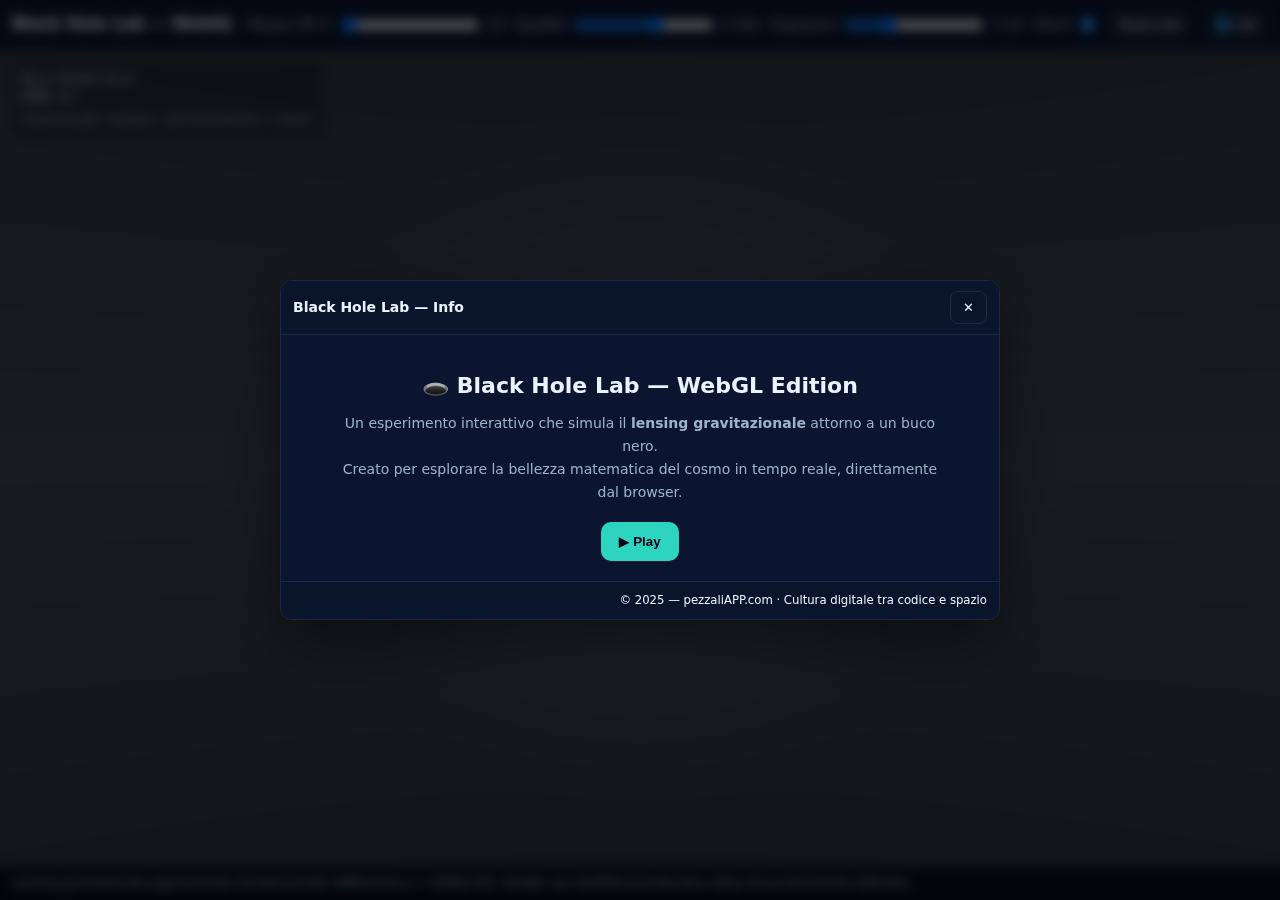
<file: index.html>
<!doctype html>
<html lang="it">
<head>
  <meta charset="utf-8" />
  <meta name="viewport" content="width=device-width,initial-scale=1,viewport-fit=cover" />
  <title>Black Hole Lab — WebGL (PWA)</title>
  <meta name="theme-color" content="#070b18">
  <meta name="description" content="Simulatore visuale di buco nero con lensing gravitazionale semplificato in WebGL.">
  <link rel="manifest" href="manifest.webmanifest">
  <link rel="icon" href="icon-192.png" sizes="192x192">
  <link rel="apple-touch-icon" href="icon-192.png">
  <link rel="stylesheet" href="styles.css">
</head>
<body>
  <header>
    <h1>Black Hole Lab — WebGL</h1>
    <div class="controls">
      <label>Massa (M☉)
        <input id="mass" type="range" min="1" max="1000" step="1" value="20">
        <span id="massVal">20</span>
      </label>
      <label>Qualità
        <input id="quality" type="range" min="0.25" max="1.5" step="0.05" value="1.0">
        <span id="qualityVal">1.00x</span>
      </label>
      <label>Exposure
        <input id="exposure" type="range" min="0.5" max="2.5" step="0.05" value="1.1">
        <span id="exposureVal">1.10</span>
      </label>
      <label>Disco
        <input id="disk" type="checkbox" checked>
      </label>
      <button id="resetCam" title="Reimposta camera">Reset cam</button>
      <button id="infoBtn" title="Informazioni / README">📘 Info</button>
      <button id="install" hidden>Installa</button>
    </div>
  </header>

  <main>
    <canvas id="gl"></canvas>
    <div id="hud">
      <div><b>R_s</b>: <span id="rsText">—</span></div>
      <div><b>FPS</b>: <span id="fps">—</span></div>
      <div class="hint">Trascina per ruotare · pinch/rotellina = zoom</div>
    </div>
  </main>

  <!-- Intro overlay (splash) -->
  <div id="introOverlay" class="show" aria-hidden="false">
    <div class="panel intro" role="dialog" aria-modal="true" aria-label="Intro Black Hole Lab">
      <div class="panel-head">
        <strong>Black Hole Lab — Info</strong>
        <button id="introClose" class="ghost" title="Chiudi">✕</button>
      </div>
      <div class="intro-body">
        <h2>🕳️ Black Hole Lab — WebGL Edition</h2>
        <p>Un esperimento interattivo che simula il <b>lensing gravitazionale</b> attorno a un buco nero.<br>
        Creato per esplorare la bellezza matematica del cosmo in tempo reale, direttamente dal browser.</p>
        <button class="primary" id="introPlay">▶ Play</button>
      </div>
      <div class="panel-foot">
        <small>© 2025 — pezzaliAPP.com · Cultura digitale tra codice e spazio</small>
      </div>
    </div>
  </div>

  <!-- Overlay README (solo info, nessun Play) -->
  <div id="infoOverlay" aria-hidden="true">
    <div class="panel" role="dialog" aria-modal="true" aria-label="Informazioni e README">
      <div class="panel-head">
        <strong>Black Hole Lab — Info</strong>
        <button id="infoClose" class="ghost" title="Chiudi">✕</button>
      </div>
      <iframe src="readme.html" title="README"></iframe>
    </div>
  </div>

  <footer>
    Lensing gravitazionale approssimato (Schwarzschild, deflessione α ≈ 4GM/(c²b)). Shader con starfield procedurale e disco di accrescimento stilizzato.
  </footer>

  <script src="app.js"></script>
</body>
</html>
</file>
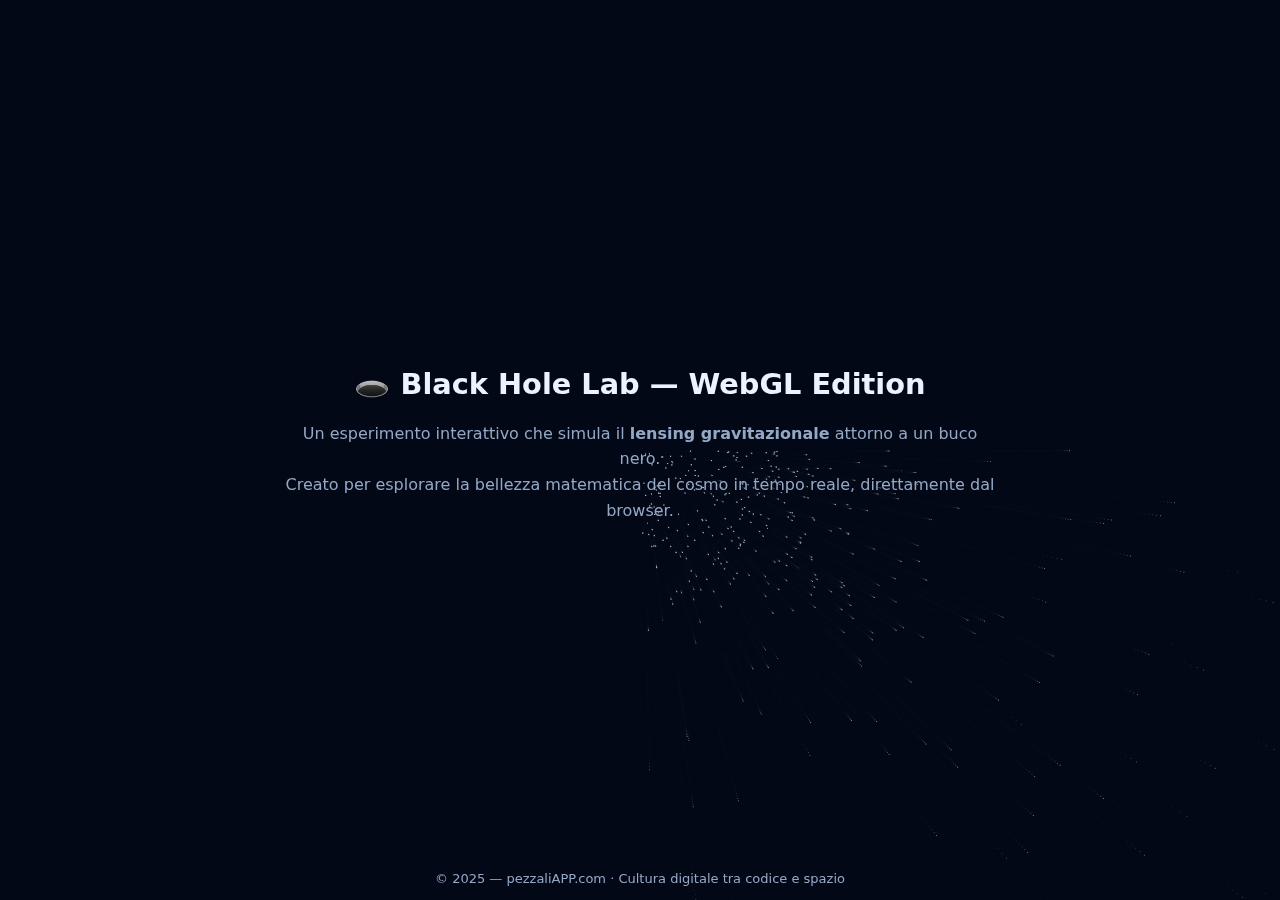
<file: readme.html>
<!DOCTYPE html>
<html lang="it">
<head>
<meta charset="UTF-8">
<meta name="viewport" content="width=device-width,initial-scale=1">
<title>Black Hole Lab — WebGL Edition</title>
<style>
:root{--bg:#060b18; --text:#eaf3ff; --muted:#94a8c6;}
*{box-sizing:border-box;margin:0;padding:0}
body{height:100vh;display:flex;flex-direction:column;align-items:center;justify-content:center;font-family:system-ui,-apple-system,Segoe UI,Roboto,Arial;color:var(--text);background:radial-gradient(1000px 600px at 50% -10%,#101a35,var(--bg));text-align:center;padding:20px;}
h1{font-size:1.8rem;margin-bottom:10px;}
p{max-width:720px;margin:10px auto;color:var(--muted);line-height:1.6;}
footer{position:absolute;bottom:14px;font-size:13px;color:var(--muted);}
canvas{position:fixed;inset:0;z-index:-1;}
</style>
</head>
<body>
<canvas id="bg"></canvas>

<h1>🕳️ Black Hole Lab — WebGL Edition</h1>
<p>
Un esperimento interattivo che simula il <b>lensing gravitazionale</b> attorno a un buco nero.<br>
Creato per esplorare la bellezza matematica del cosmo in tempo reale, direttamente dal browser.
</p>

<footer>© 2025 — pezzaliAPP.com · Cultura digitale tra codice e spazio</footer>

<script>
const c=document.getElementById('bg'),x=c.getContext('2d');
function resize(){c.width=innerWidth;c.height=innerHeight;}
window.addEventListener('resize',resize);resize();
let stars=[...Array(400)].map(()=>({x:Math.random()*c.width,y:Math.random()*c.height,z:Math.random()*c.width}));
function loop(){
  x.fillStyle='rgba(6,11,24,0.4)';x.fillRect(0,0,c.width,c.height);
  for(let s of stars){
    s.z-=2;if(s.z<=0){s.z=c.width;s.x=Math.random()*c.width;s.y=Math.random()*c.height;}
    let k=128/s.z;
    let px=s.x*k+c.width/2,py=s.y*k+c.height/2;
    if(px>=0&&px<=c.width&&py>=0&&py<=c.height){
      let size=(1-k*0.5);
      x.fillStyle='rgba(220,230,255,0.8)';
      x.fillRect(px,py,size,size);
    }
  }
  requestAnimationFrame(loop);
}
loop();
</script>
</body>
</html>
</file>
<file: styles.css>
:root{
  --bg:#070b18; --panel:#0e1a33; --ink:#eaf3ff; --muted:#9db3cc; --line:#1b2946; --cta:#2dd4bf;
}
*{box-sizing:border-box}
html,body{height:100%; margin:0; font:14px/1.4 system-ui,-apple-system,Segoe UI,Roboto,Arial}
body{display:flex; flex-direction:column; background:radial-gradient(1200px 600px at 50% -20%,#0c1530,var(--bg)); color:var(--ink)}
header{display:flex; align-items:center; justify-content:space-between; gap:10px; padding:10px 12px; border-bottom:1px solid var(--line); background:#0a142acc; backdrop-filter:blur(6px)}
header h1{margin:0; font-size:16px}
.controls{display:flex; flex-wrap:wrap; gap:10px; align-items:center}
.controls label{display:flex; gap:6px; align-items:center; color:var(--muted)}
.controls input[type="range"]{width:140px}
button{background:var(--panel); border:1px solid #1c2a4b; color:var(--ink); padding:6px 10px; border-radius:6px; cursor:pointer}
button:hover{opacity:.9}
main{position:relative; flex:1}
canvas{display:block; width:100%; height:100%}
#hud{position:absolute; left:12px; top:12px; background:#00000033; padding:8px 10px; border-radius:8px; color:var(--muted); font-size:13px}
#hud .hint{opacity:.75; margin-top:4px}
footer{border-top:1px solid var(--line); color:var(--muted); padding:8px 12px; font-size:12px}

/* ===== Overlays ===== */
#introOverlay, #infoOverlay{
  position:fixed; inset:0; display:none; align-items:center; justify-content:center;
  background:rgba(0,0,0,.55); backdrop-filter: blur(6px);
  z-index: 50; padding:16px;
}
#introOverlay.show, #infoOverlay.show{ display:flex; animation: fadeIn .12s ease-out; }
@keyframes fadeIn{ from{opacity:0} to{opacity:1} }

.panel{
  width:min(960px, 96vw); background:#0c1530; color:var(--ink); border:1px solid var(--line);
  border-radius:12px; box-shadow:0 20px 60px rgba(0,0,0,.45);
  display:flex; flex-direction:column; overflow:hidden;
}
.panel .panel-head{
  display:flex; align-items:center; justify-content:space-between;
  padding:10px 12px; background:#0a142a; border-bottom:1px solid var(--line);
}
.panel .panel-foot{
  display:flex; gap:8px; justify-content:flex-end; align-items:center;
  padding:10px 12px; background:#0a142a; border-top:1px solid var(--line);
}
#infoOverlay .panel{ height:min(80vh, 880px); }
#infoOverlay .panel iframe{ flex:1; width:100%; border:0; background:#060b18; }

/* Intro specific */
.panel.intro{ width:min(720px, 94vw); }
.intro-body{ padding:28px 24px 20px; text-align:center; }
.intro-body h2{ margin:8px 0 10px; font-size:22px; }
.intro-body p{ color:var(--muted); line-height:1.65; margin:0 auto 18px; max-width:620px; }
button.primary{
  background:var(--cta); color:#001; font-weight:700; border:none; border-radius:10px;
  padding:12px 18px; cursor:pointer;
}
button.ghost{
  background:transparent; color:var(--ink); border:1px solid #1c2a4b; border-radius:8px;
  padding:8px 12px; cursor:pointer;
}
button.primary:hover, button.ghost:hover{ opacity:.9 }
</file>
